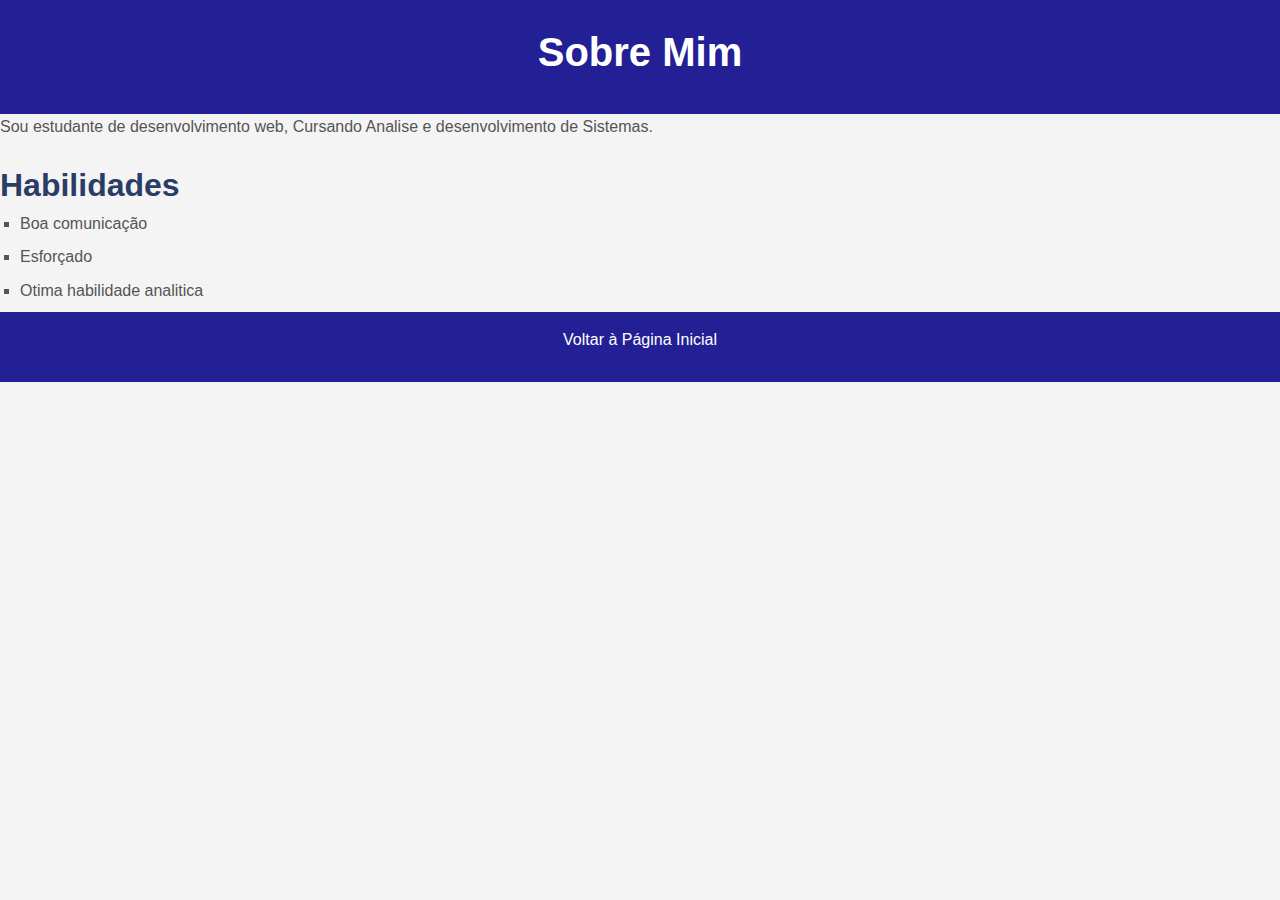
<file: about.html>
<!DOCTYPE html>
<html lang="pt-br">
<head>
    <meta charset="UTF-8">
    <meta name="viewport" content="width=device-width, initial-scale=1.0">
    <title>Sobre Mim</title>
    <link rel="stylesheet" href="style.css">
</head>
<body>
    <header>
        <h1>Sobre Mim</h1>
    </header>

    <p>Sou estudante de desenvolvimento web, Cursando Analise e desenvolvimento de Sistemas.</p>
    
    <h2>Habilidades</h2>
    <ul>
        <li>Boa comunicação</li>
        <li>Esforçado</li>
        <li>Otima habilidade analitica</li>
    </ul>

    <footer>
        <p><a href="index.html">Voltar à Página Inicial</a></p>
    </footer>
</body>
</html>
</file>
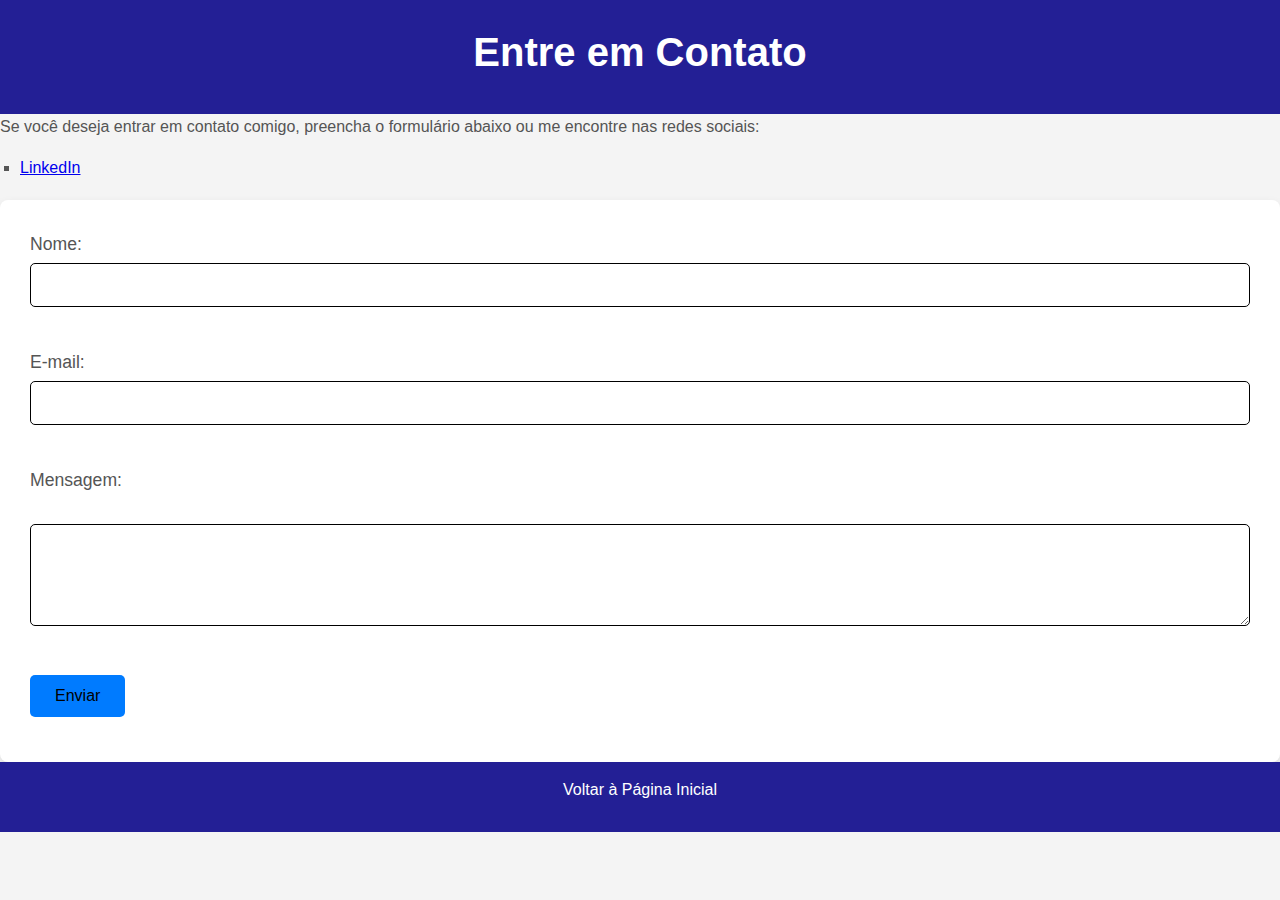
<file: contact.html>
<!DOCTYPE html>
<html lang="pt-br">
<head>
    <meta charset="UTF-8">
    <meta name="viewport" content="width=device-width, initial-scale=1.0">
    <title>Contato</title>
    <link rel="stylesheet" href="style.css">
</head>
<body>
    <header>
        <h1>Entre em Contato</h1>
    </header>

    <p>Se você deseja entrar em contato comigo, preencha o formulário abaixo ou me encontre nas redes sociais:</p>

    <ul>
        <li><a href="https://www.linkedin.com/in/mahgar-dev" target="_blank">LinkedIn</a></li>
    </ul>

    <form action="#" method="post">
        <label for="name">Nome:</label>
        <input type="text" id="name" name="name" required><br><br>

        <label for="email">E-mail:</label>
        <input type="email" id="email" name="email" required><br><br>

        <label for="message">Mensagem:</label><br>
        <textarea id="message" name="message" rows="4" cols="50" required></textarea><br><br>

        <button type="submit">Enviar</button>
    </form>

    <footer>
        <p><a href="index.html">Voltar à Página Inicial</a></p>
    </footer>
</body>
</html>
</file>
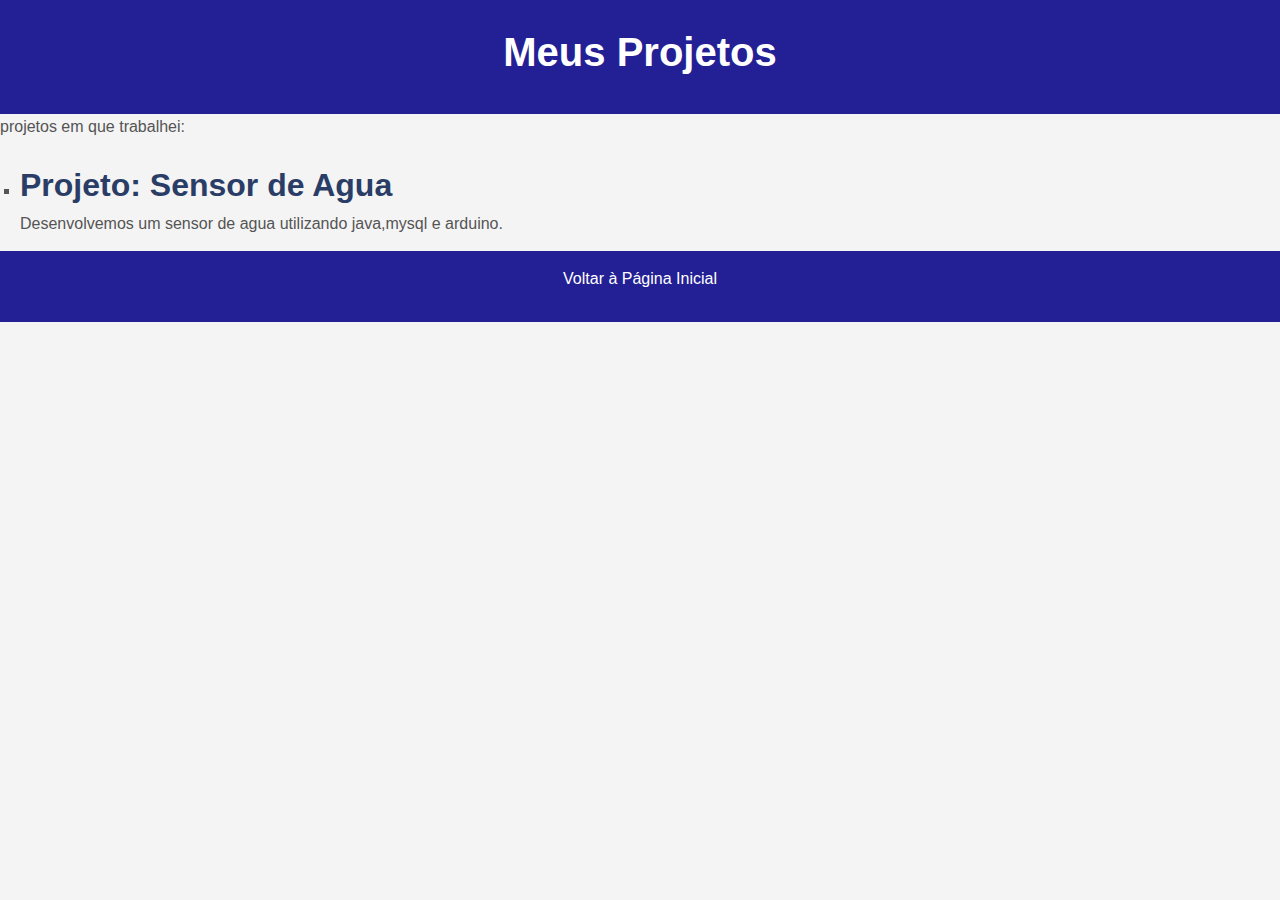
<file: projects.html>
<!DOCTYPE html>
<html lang="pt-br">
<head>
    <meta charset="UTF-8">
    <meta name="viewport" content="width=device-width, initial-scale=1.0">
    <title>Meus Projetos</title>
    <link rel="stylesheet" href="style.css">
</head>
<body>
    <header>
        <h1>Meus Projetos</h1>
    </header>

    <p>projetos em que trabalhei:</p>

    <ul>
        <li>
            <h2>Projeto: Sensor de Agua</h2>
            <p>Desenvolvemos um sensor de agua utilizando java,mysql e arduino.</p>
            
        </li>
        
    </ul>

    <footer>
        <p><a href="index.html">Voltar à Página Inicial</a></p>
    </footer>
</body>
</html>
</file>
<file: style.css>
* {
    margin: 0;
    padding: 0;
    box-sizing: border-box;
}


:root {
    --cor-fundo: #f4f4f4;
    --cor-principal: #231f95;
    --cor-secundaria: #333;
    --cor-texto: #555;
    --cor-destaque: #ff5722;
    --cor-botao: #674aac;
}

body {
    font-family: Arial, sans-serif;
    background-color: var(--cor-fundo);
    color: var(--cor-texto);
    line-height: 1.6;
    padding: 0;
    margin: 0;
}

header {
    background-color: var(--cor-principal);
    color: white;
    text-align: center;
    padding: 20px 0;
}

header h1 {
    font-size: 2.5rem;
    margin-bottom: 10px;
}

header img {
    border-radius: 50%;
    width: 150px;
    height: 150px;
    object-fit: cover;
    margin-top: 10px;
}

nav {
    background-color: var(--cor-secundaria);
    color: white;
    padding: 10px;
    text-align: center;
}

nav ul {
    list-style-type: none;
    padding: 0;
}

nav ul li {
    display: inline;
    margin-right: 20px;
}

nav ul li a {
    color: white;
    text-decoration: none;
    font-size: 1.1rem;
}

nav ul li a:hover {
    text-decoration: underline;
}


main {
    padding: 20px;
}

h2 {
    font-size: 1.8rem;
    color: var(--cor-principal);
    margin-top: 20px;
}


section {
    margin-bottom: 40px;
}

section p {
    font-size: 1rem;
    color: var(--cor-texto);
}

ul {
    list-style-type: disc;
    margin-left: 20px;
}

ul li {
    font-size: 1rem;
    color: var(--cor-texto);
}

blockquote {
    font-style: italic;
    margin: 20px 0;
    padding: 10px;
    background-color: var(--cor-fundo);
    border-left: 5px solid var(--cor-destaque);
    color: var(--cor-secundaria);
}

/
form {
    display: flex;
    flex-direction: column;
    max-width: 600px;
    margin: 0 auto;
    padding: 20px;
    background-color: white;
    box-shadow: 0 4px 6px rgba(0, 0, 0, 0.1);
}

form input, form textarea, form button {
    padding: 10px;
    margin-bottom: 15px;
    border: 1px solid #ccc;
    border-radius: 5px;
}

form input, form textarea {
    width: 100%;
}

form button {
    background-color: var(--cor-botao);
    color: white;
    cursor: pointer;
}

form button:hover {
    background-color: var(--cor-destaque);
}

footer {
    background-color: var(--cor-principal);
    color: white;
    text-align: center;
    padding: 15px 0;
}

footer a {
    color: white;
    text-decoration: none;
}

footer a:hover {
    text-decoration: underline;
}

@media (max-width: 768px) {
    header h1 {
        font-size: 2rem;
    }

    nav ul li {
        display: block;
        margin: 10px 0;
    }

    form {
        padding: 10px;
    }

    form button {
        font-size: 1rem;
    }
}

footer a:hover {
    text-decoration: underline;
}

h2 {
    font-size: 2rem;
    color: #2a3d66;
    margin-top: 20px;
}

h3 {
    font-size: 1.8rem;
    margin-bottom: 10px;
}

p {
    font-size: 1rem;
    margin-bottom: 15px;
    line-height: 1.6;
}

ul {
    margin-left: 20px;
    list-style-type: square;
}

ul li {
    margin-bottom: 8px;
}

img.projeto {
    width: 100%;
    height: auto;
    border-radius: 8px;
    box-shadow: 0 4px 8px rgba(0, 0, 0, 0.1);
    margin-bottom: 15px;
}

form {
    background-color: #fff;
    padding: 30px;
    border-radius: 8px;
    box-shadow: 0 4px 10px rgba(0, 0, 0, 0.1);
    margin-top: 20px;
}

form label {
    display: block;
    font-size: 1.1rem;
    margin-bottom: 5px;
    color: #555;
}

form input, form textarea {
    width: 100%;
    padding: 12px;
    margin-bottom: 15px;
    border-radius: 5px;
    border: 1px solid #000000;
    font-size: 1rem;
}

form textarea {
    resize: vertical;
}

form button {
    background-color: #007BFF;
    color: rgb(0, 0, 0);
    padding: 12px 25px;
    border: none;
    border-radius: 5px;
    font-size: 1rem;
    cursor: pointer;
    transition: background-color 0.3s ease;
}

form button:hover {
    background-color: #0056b3;
}

@media (max-width: 768px) {
    header h1 {
        font-size: 2rem;
    }

    header img {
        width: 120px;
        height: 120px;
    }

    nav ul li {
        display: block;
        margin: 10px 0;
    }

    nav ul li a {
        font-size: 1rem;
    }

    form {
        padding: 20px;
    }
}
</file>
